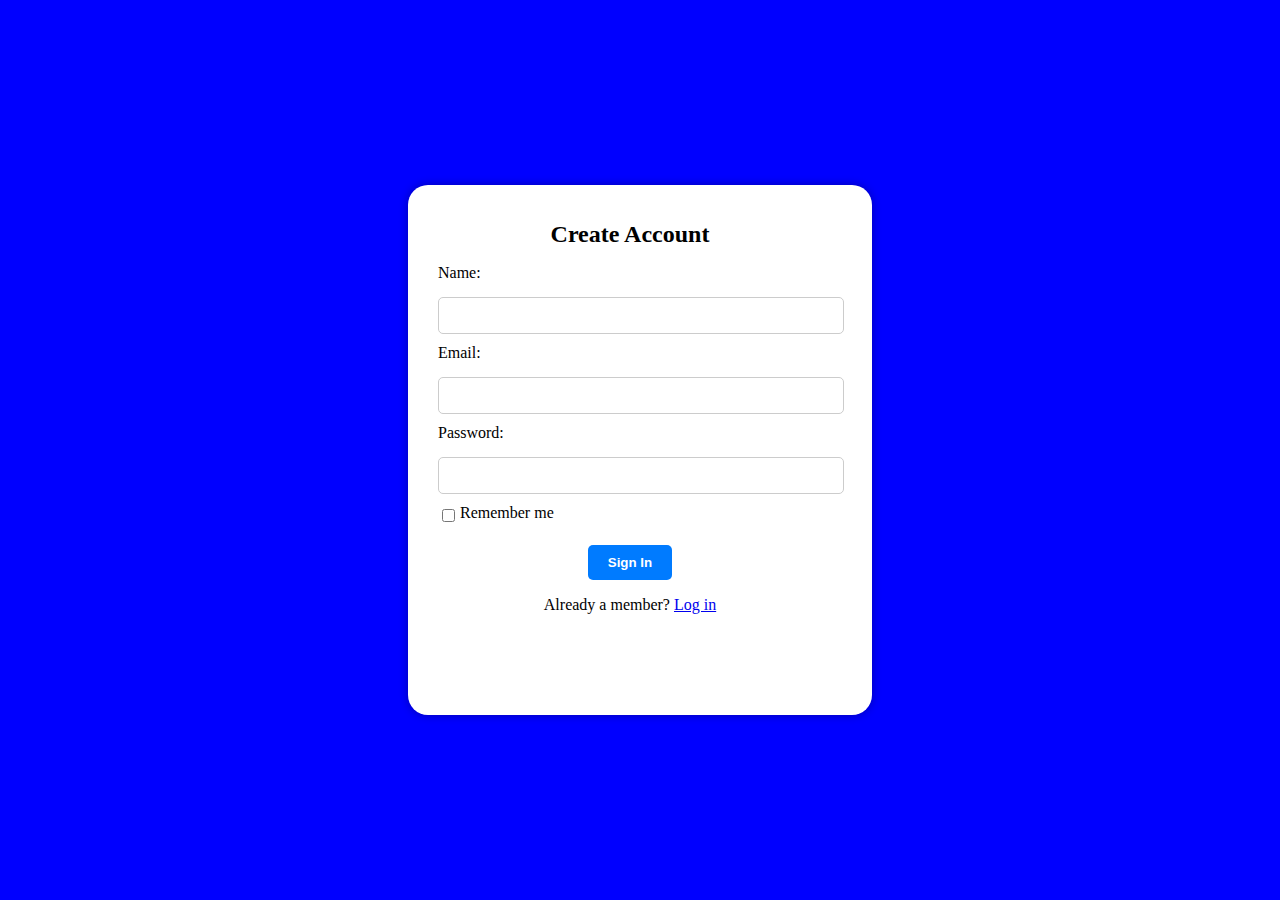
<file: index.html>
<!DOCTYPE html>
<html lang="en">
<head>
    <meta charset="UTF-8">
    <meta name="viewport" content="width=device-width, initial-scale=1.0">
    <title>Create Account</title>
    <style>
        body {
            background-color: blue;
            display: flex;
            justify-content: center;
            align-items: center;
            height: 100vh;
            margin: 0;
        }

        .container {
            background-color: white;
            padding: 20px 50px 60px 30px;
            border-radius: 20px;
            box-shadow: 0 0 10px rgba(0, 0, 0, 0.3);
            text-align: center;
            width: 30%; /* Increased container width to 30% */
            height: 50%;

        }

        h1 {
            font-size: 24px;
        }

        input[type="text"],
        input[type="email"],
        input[type="password"] {
            width: 100%;
            padding: 10px;
            margin: 10px 0;
            border: 1px solid #ccc;
            border-radius: 5px;
        }

        label {
            display: block;
            text-align: left;
            margin-bottom: 5px;
        }

        /* Style for the Remember me checkbox */
        .checkbox-container {
            display: flex;
            align-items: center;
        }

        input[type="checkbox"] {
            margin-right: 5px;
        }

        .btn {
            background-color: #007bff;
            color: white;
            border: none;
            padding: 10px 20px;
            border-radius: 5px;
            cursor: pointer;
            font-weight: bold;
        }

        .btn:hover {
            background-color: #0056b3;
        }
    </style>
</head>
<body>
    <div class="container">
        <h1>Create Account</h1>
        <form>
            <label for="name">Name:</label>
            <input type="text" id="name" name="name" required><br>

            <label for="email">Email:</label>
            <input type="email" id="email" name="email" required><br>

            <label for="password">Password:</label>
            <input type="password" id="password" name="password" required><br>

            <div class="checkbox-container">
                <input type="checkbox" id="remember" name="remember">
                <label for="remember">Remember me</label>
            </div><br>
            <input type="submit" value="Sign In" class="btn">
        </form>
        <p>Already a member? <a href="login.html">Log in</a></p>
    </div>
</body>
</html>
</file>
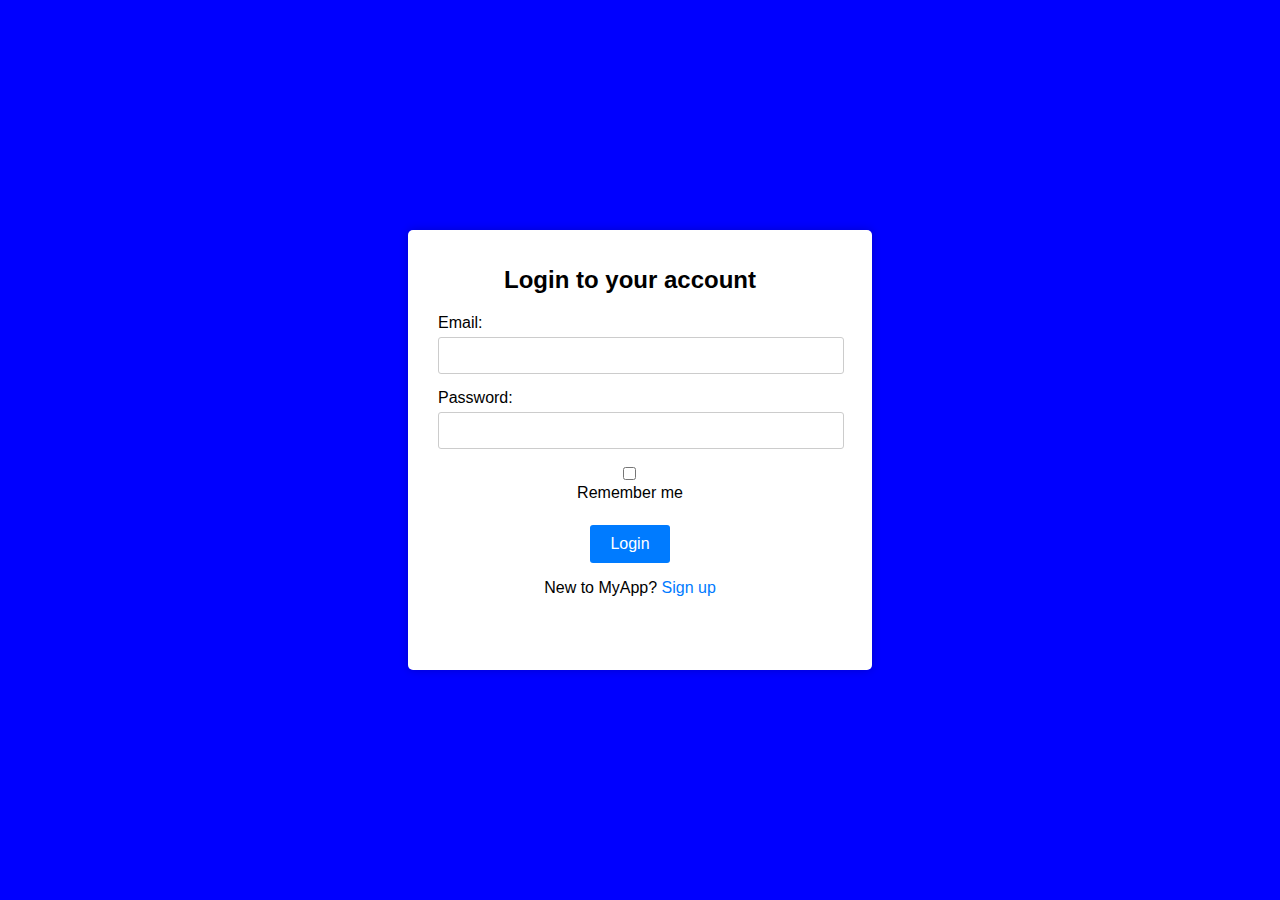
<file: login.html>
<!DOCTYPE html>
<html lang="en">
<head>
    <meta charset="UTF-8">
    <meta name="viewport" content="width=device-width, initial-scale=1.0">
    <title>Login Page</title>
    <link rel="stylesheet" href="loginstyles.css">
</head>
<body>
    <div class="login-container">
        <h1>Login to your account</h1>
        <form action="#" method="post">
            <div class="form-group">
                <label for="email">Email:</label>
                <input type="email" id="email" name="email" required>
            </div>
            <div class="form-group">
                <label for="password">Password:</label>
                <input type="password" id="password" name="password" required>
            </div>
            <div class="checkbox-container">
                <input type="checkbox" id="remember" name="remember">
                <label for="remember">Remember me</label>
            </div><br>
            <button type="submit">Login</button>
        </form>
        <p>New to MyApp? <a href="index.html">Sign up</a></p>
    </div>
</body>
</html>
</file>
<file: loginstyles.css>
body {
    font-family: Arial, sans-serif;
    background-color: blue;
    margin: 0;
    padding: 0;
    display: flex;
    justify-content: center;
    align-items: center;
    height: 100vh;
}

.login-container {
    background-color: #fff;
    padding: 20px 50px 60px 30px;
    border-radius: 5px;
    box-shadow: 0 0 10px rgba(0, 0, 0, 0.2);
    text-align: center;
    width: 30%;
    height: 40%;
}

h1 {
    font-size: 24px;
    margin-bottom: 20px;
}

.form-group {
    margin-bottom: 15px;
    text-align: left;
}

label {
    display: block;
    margin-bottom: 5px;
}

input[type="email"],
input[type="password"] {
    width: 100%;
    padding: 10px;
    border: 1px solid #ccc;
    border-radius: 3px;
}

input[type="checkbox"] {
    margin-right: 5px;
}

button {
    background-color: #007bff;
    color: #fff;
    padding: 10px 20px;
    border: none;
    border-radius: 3px;
    cursor: pointer;
    font-size: 16px;
}

a {
    text-decoration: none;
    color: #007bff;
}

a:hover {
    text-decoration: underline;
}
</file>
